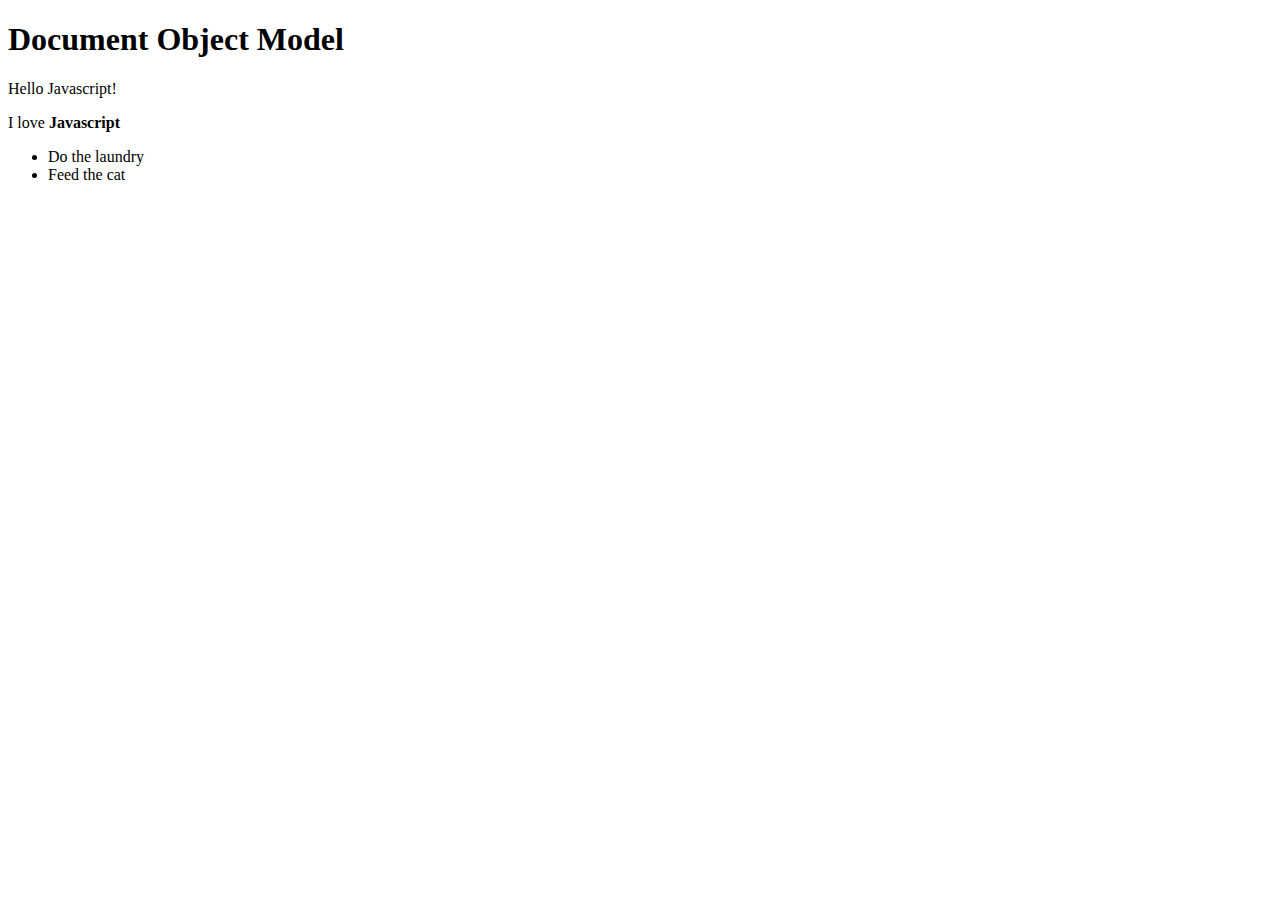
<file: assignments/DOM Basics/01/index.html>
<!DOCTYPE html>
<html lang="en">
  <head>
    <meta charset="UTF-8" />
    <meta name="viewport" content="width=device-width, initial-scale=1.0" />
    <meta http-equiv="X-UA-Compatible" content="ie=edge" />
    <title>DOM Basics</title>
  </head>
  <body>
    <h1>Document Object Model</h1>
    <script>
      // your code goes here
      //Solution 1
      var para1= document.createElement("p");
      document.body.appendChild(para1);
      para1.textContent = 'Hello Javascript!';

      //solution 2
      var para2= document.createElement("p");
      document.body.appendChild(para2);
      para2.innerHTML= "I love <strong>Javascript</strong>";
      
      //solution 3
      var list = document.createElement("UL");
      list.setAttribute("id", "myUL");
      document.body.appendChild(list);

      var item1 = document.createElement("LI");
      var t = document.createTextNode("Buy The groceries");
      item1.appendChild(t);
      document.getElementById("myUL").appendChild(item1);

      var item2 = document.createElement("LI");
      var t = document.createTextNode("Do the laundry");
      item2.appendChild(t);
      document.getElementById("myUL").appendChild(item2);

      var item3 = document.createElement("LI");
      var t = document.createTextNode("Feed the cat");
      item3.appendChild(t);
      document.getElementById("myUL").appendChild(item3);

      //solution 4
      list.removeChild(item1);


      
    </script>
  </body>
</html>
</file>
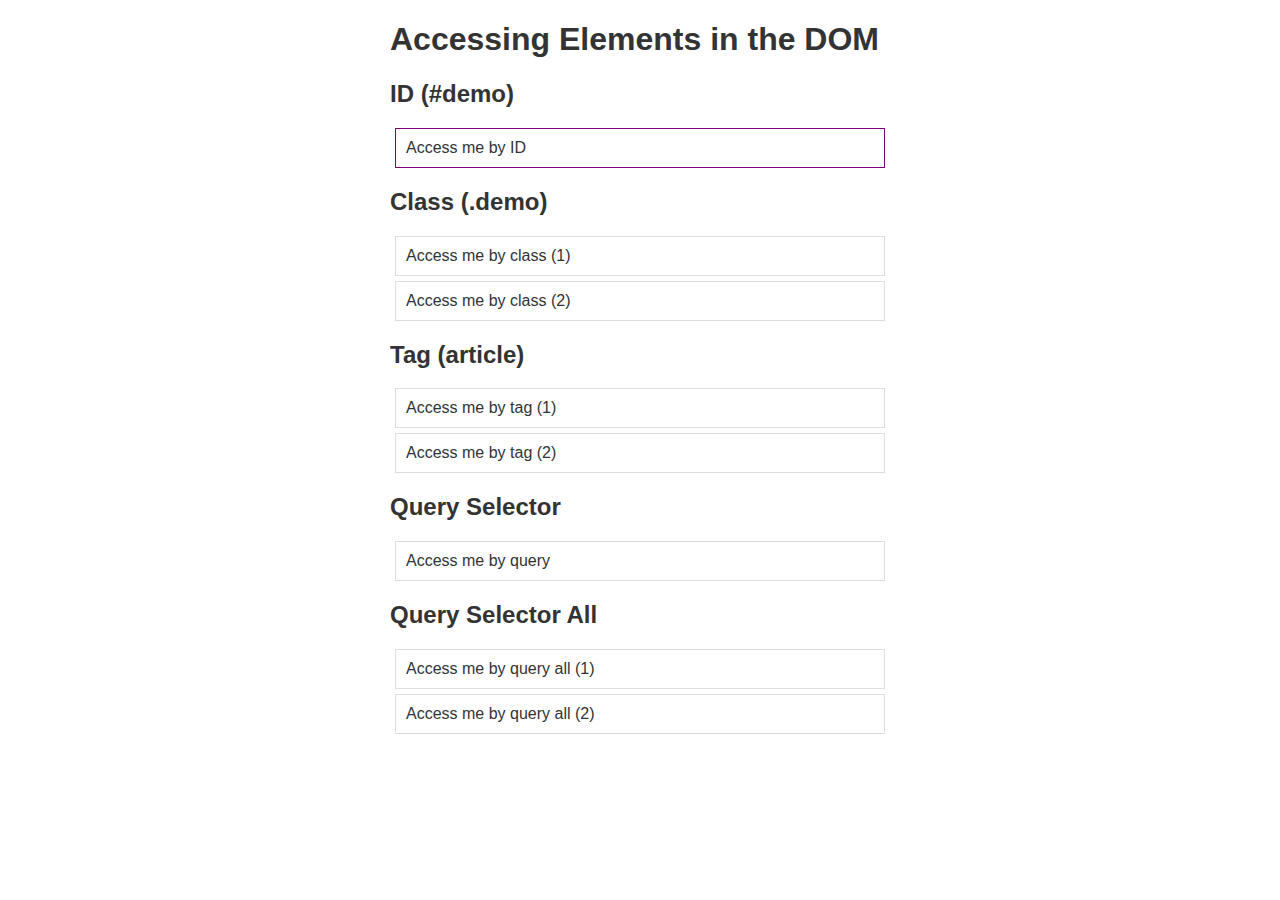
<file: assignments/DOM Basics/02/index.html>
<!DOCTYPE html>
<html lang="en">
  <head>
    <meta charset="utf-8" />
    <meta name="viewport" content="width=device-width, initial-scale=1.0" />

    <title>Accessing Elements in the DOM</title>

    <style>
      html {
        font-family: sans-serif;
        color: #333;
      }
      body {
        max-width: 500px;
        margin: 0 auto;
        padding: 0 15px;
      }
      div,
      article {
        padding: 10px;
        margin: 5px;
        border: 1px solid #dedede;
      }
    </style>
  </head>

  <body>
    <h1>Accessing Elements in the DOM</h1>

    <h2>ID (#demo)</h2>
    <div id="demo">Access me by ID</div>

    <h2>Class (.demo)</h2>
    <div class="demo">Access me by class (1)</div>
    <div class="demo">Access me by class (2)</div>

    <h2>Tag (article)</h2>
    <article>Access me by tag (1)</article>
    <article>Access me by tag (2)</article>

    <h2>Query Selector</h2>
    <div id="demo-query">Access me by query</div>

    <h2>Query Selector All</h2>
    <div class="demo-query-all">Access me by query all (1)</div>
    <div class="demo-query-all">Access me by query all (2)</div>
    <script>
      // your code goes here

      //Solution 1
      elem= document.getElementById('demo');
      elem.style.border="1px solid purple";

      //solution 2
      for(i=0; i<demoClass.length;i++)
      {
        demoClass[i].style.border="1px solid orange";
      }

      //solution 3
      const tagarticle= document.getElementsByTagName('article');
      for(i=0; i<tagarticle.length;i++)
      {
        tagarticle[i].style.border="1px solid blue";
      }

      //solution 4
      const demoQuery = document.querySelector('#demo-query');
      demoQuery.style.border = '1px solid red';

      //solution 5
      const demoQueryAll = document.querySelectorAll('.demo-query-all');
      demoQueryAll.forEach(query => {
      query.style.border = '1px solid green';
      });
    </script>
  </body>
</html>
</file>
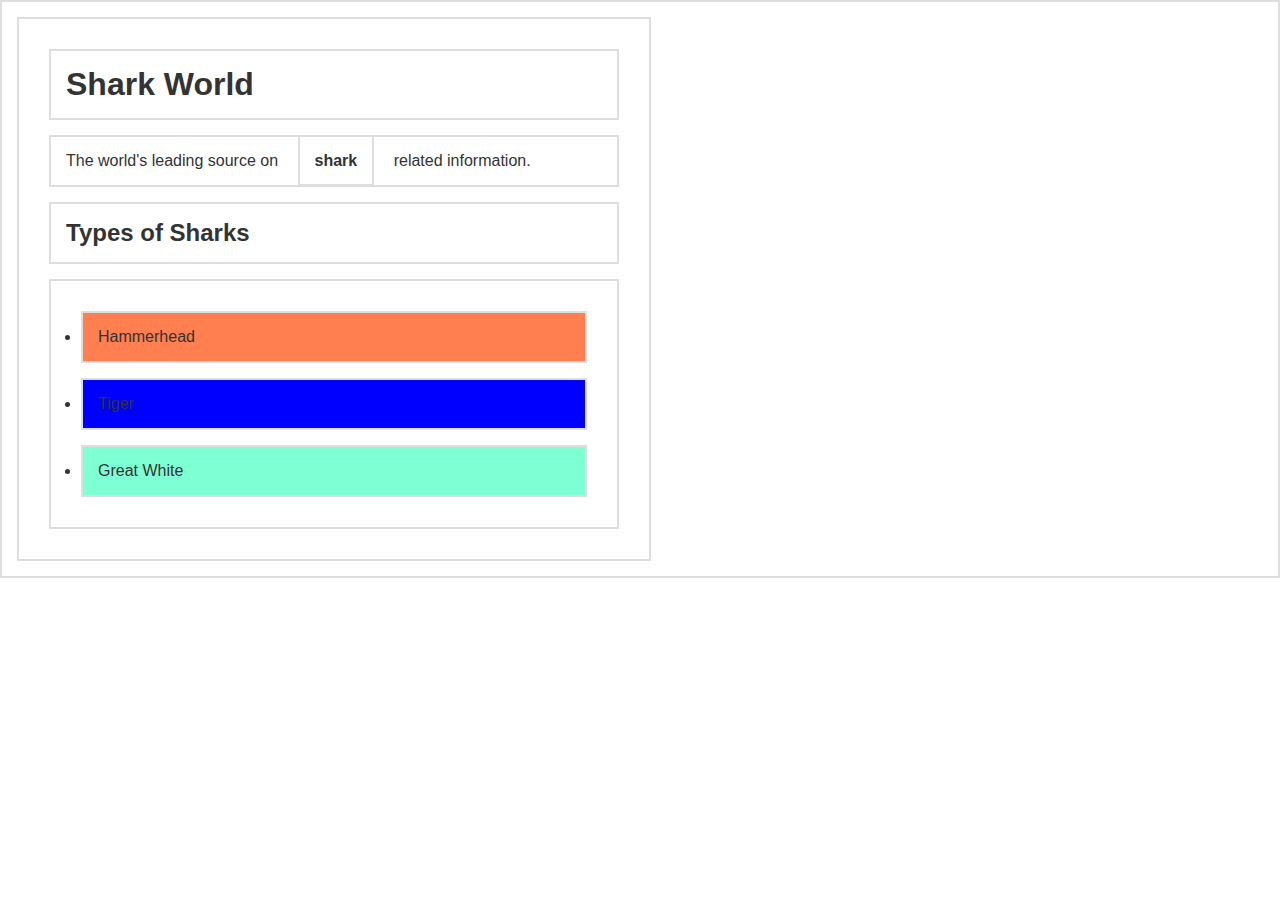
<file: assignments/DOM Basics/03/index.html>
<!DOCTYPE html>
<html lang="en">
  <head>
    <meta charset="utf-8" />
    <meta name="viewport" content="width=device-width, initial-scale=1.0" />
    <title>Learning About Nodes</title>

    <style>
      * {
        border: 2px solid #dedede;
        padding: 15px;
        margin: 15px;
      }
      html {
        margin: 0;
        padding: 0;
      }
      body {
        max-width: 600px;
        font-family: sans-serif;
        color: #333;
      }
    </style>
  </head>

  <body>
    <h1>Shark World</h1>
    <p>
      The world's leading source on <strong>shark</strong> related information.
    </p>
    <h2>Types of Sharks</h2>
    <ul>
      <li>Hammerhead</li>
      <li>Tiger</li>
      <li>Great White</li>
    </ul>
  </body>

  <script>
    const h1 = document.getElementsByTagName("h1")[0];
    const p = document.getElementsByTagName("p")[0];
    const ul = document.getElementsByTagName("ul")[0];
    // Your code goes here
    //solution 1
    ul.firstElementChild.style.background="blue";

    //solution 2
    for(let elem of ul.children)
    {
       elem.style.background= "blue";
    }

    //solution3
    document.body.children[3].lastElementChild.style.background="pink";

    //solution 4
    let listnode= ul.children[1];

    //solution 5
    listnode.previousElementSibling.style.background="coral";
    listnode.nextElementSibling.style.background="aquamarine";

  </script>
</html>
</file>
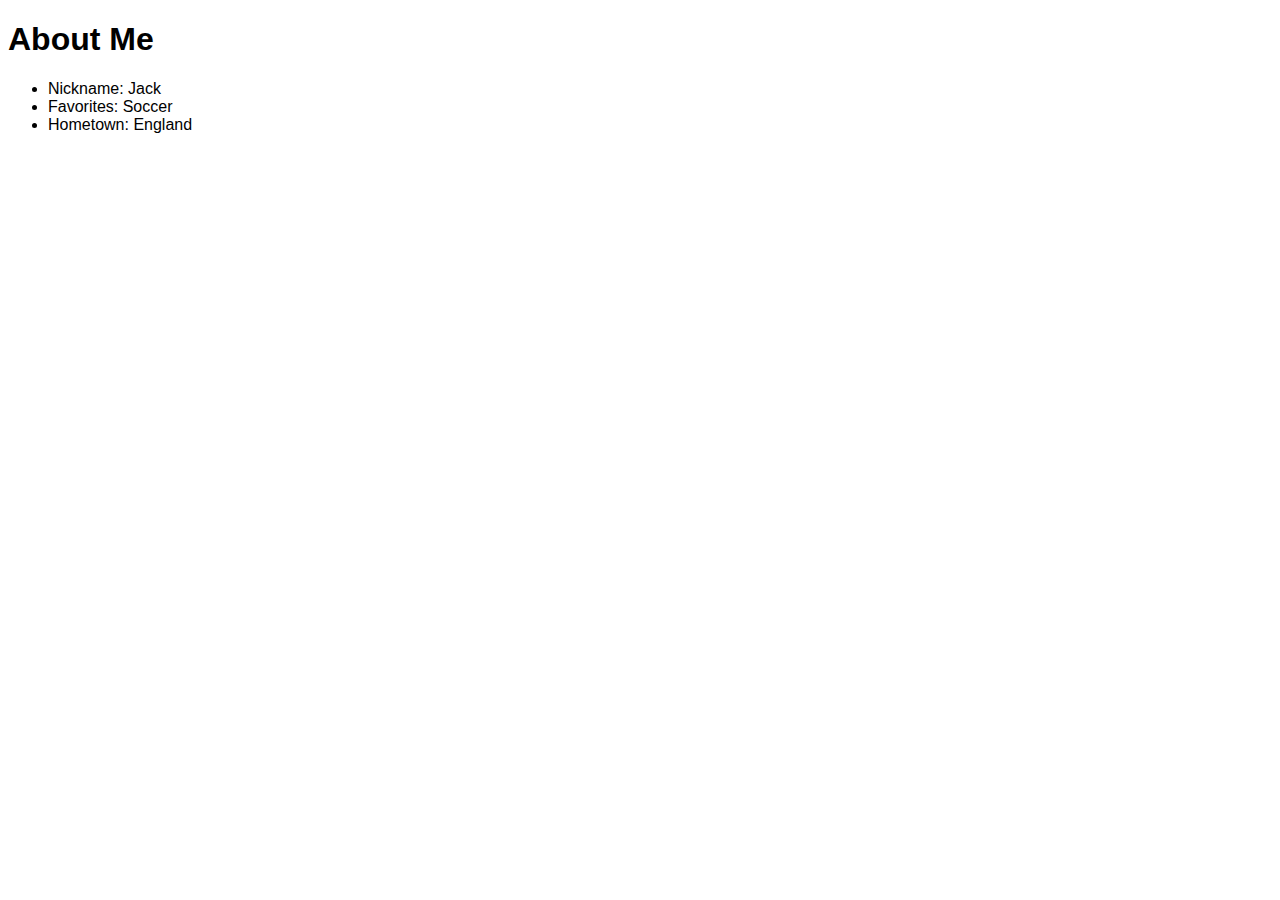
<file: assignments/DOM Basics/04/index.html>
<!DOCTYPE html>
<html>
  <head>
    <meta charset="utf-8" />
    <title>About Me</title>
  </head>
  <body>
    <h1>About Me</h1>

    <ul>
      <li>Nickname: <span id="nickname"></span></li>
      <li>Favorites: <span id="favorites"></span></li>
      <li>Hometown: <span id="hometown"></span></li>
    </ul>
    <script>
      //solution1
      document.body.style.fontFamily ="Arial, sans-serif";

      //solution2
      document.getElementById("nickname").innerHTML= "Jack";
      document.getElementById("favorites").innerHTML= "Soccer";
      document.getElementById("hometown").innerHTML= "England";
      
      //solution3
      for(let i=0;i<item.length;i++)
      {
         item[i].className="listitem";
      }
      let change= document.getElementsByClassName('listitem');
      for(let i=0;i<change.length;i++)
      {
        change[i].style.color="red";
      }

      //solution5
      var myPic = document.createElement('img');
      myPic.src = 'https://unsplash.com/photos/qjd6gO0dxxI';
      document.body.appendChild(myPic);
    </script>
  </body>
</html>
</file>
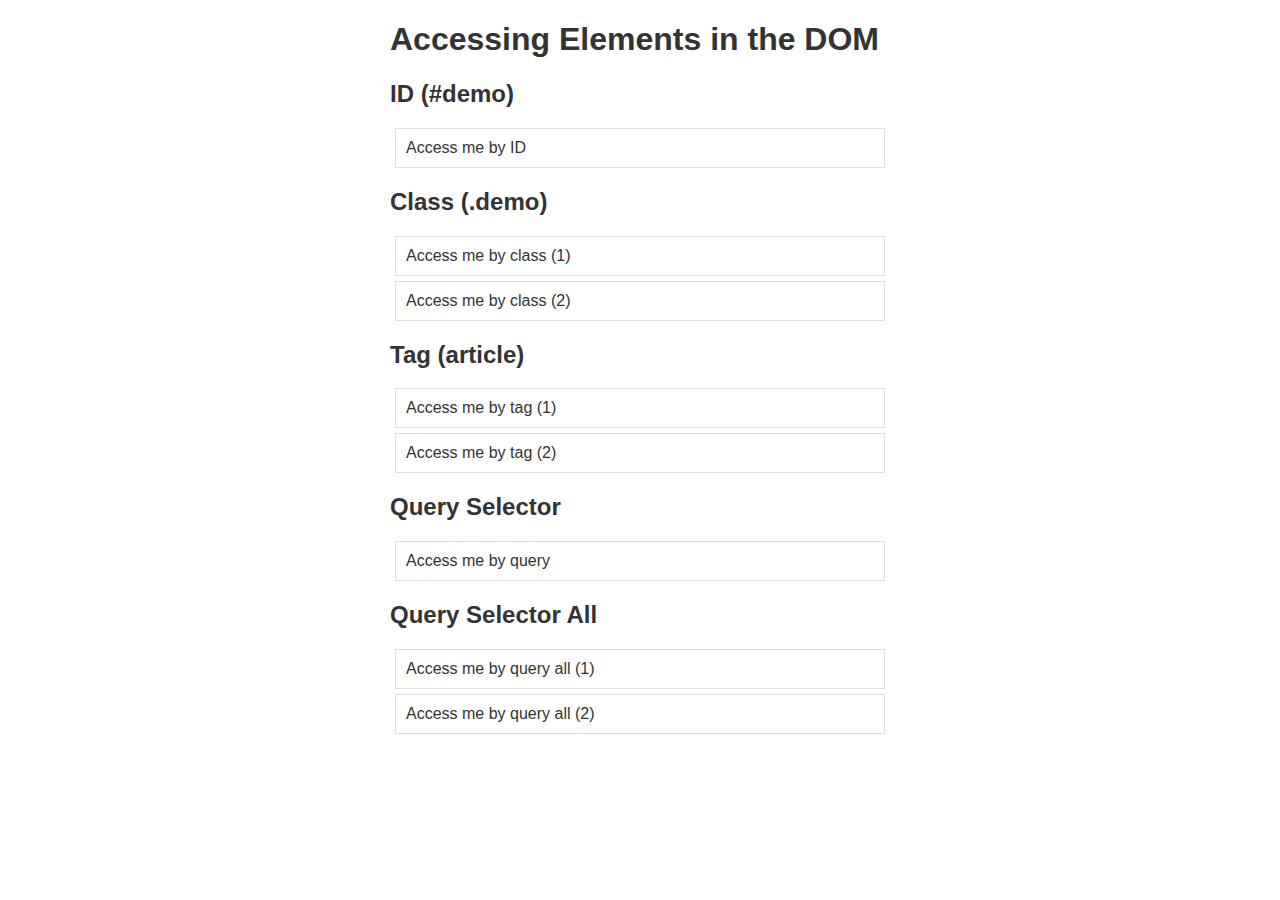
<file: assignments/events/2. backgroundChange/index.html>
<!DOCTYPE html>
<html>
  <head>
    <meta charset="utf-8" />
    <meta http-equiv="X-UA-Compatible" content="IE=edge">
    <title>Change Background Color</title>
    <meta name="viewport" content="width=device-width, initial-scale=1">
    <link rel="stylesheet" type="text/css" media="screen" href="main.css" />
  </head>
  <body>
    <script src="main.js"></script>
    <body>
      <a onmouseover="OnMouseIn ()" onmouseout="OnMouseOut ()"></a>
      <h1>Accessing Elements in the DOM</h1>
  
      <h2>ID (#demo)</h2>
      <div id="demo">Access me by ID</div>
  
      <h2>Class (.demo)</h2>
      <div class="demo">Access me by class (1)</div>
      <div class="demo">Access me by class (2)</div>
  
      <h2>Tag (article)</h2>
      <article>Access me by tag (1)</article>
      <article>Access me by tag (2)</article>
  
      <h2>Query Selector</h2>
      <div id="demo-query">Access me by query</div>
  
      <h2>Query Selector All</h2>
      <div class="demo-query-all">Access me by query all (1)</div>
      <div class="demo-query-all">Access me by query all (2)</div>
  </body>
</html>
</file>
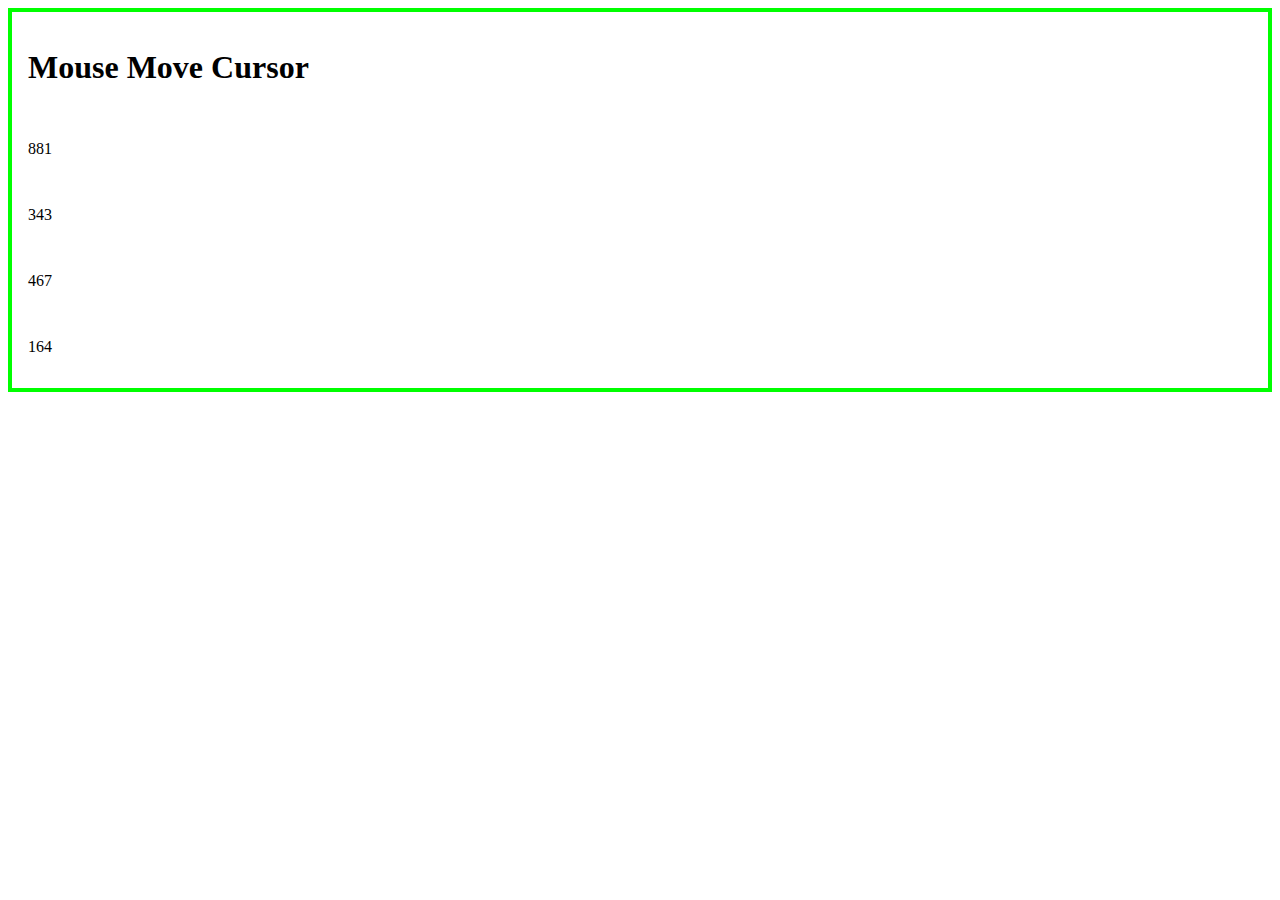
<file: assignments/events/4. mouseMove/index.html>
<!DOCTYPE html>
<html>
<head>
  <meta charset="utf-8" />
  <meta http-equiv="X-UA-Compatible" content="IE=edge">
  <title>Mouse Move</title>
  <meta name="viewport" content="width=device-width, initial-scale=1">
  <link rel="stylesheet" type="text/css" media="screen" href="main.css" />
</head>
<body>
    <script>
        let screenLog = document.querySelector('#screen-log');
       document.addEventListener('mousemove', logKey);

       function logKey(e) {
          screenLog.innerText= `
          Screen X/Y: (${e.screenX}, ${e.screenY})
          Client X/Y: (${e.clientX}, ${e.clientY})`;
        }
    </script>
    <h1>Mouse Move Cursor</h1>
    <p>881</p>
    <p>343</p>
    <p>467</p>
    <p>164</p>
    <div id="screen-log"></div>
</body>
</html>
</file>
<file: assignments/events/2. backgroundChange/main.css>
html {
  font-family: sans-serif;
  color: #333;
}
body {
  max-width: 500px;
  margin: 0 auto;
  padding: 0 15px;
}
div,
article {
  padding: 10px;
  margin: 5px;
  border: 1px solid #dedede;
}
</file>
<file: assignments/events/4. mouseMove/main.css>
body{
    border: 4px solid lime;
}
h1, p{
    padding: 16px;
}
</file>
